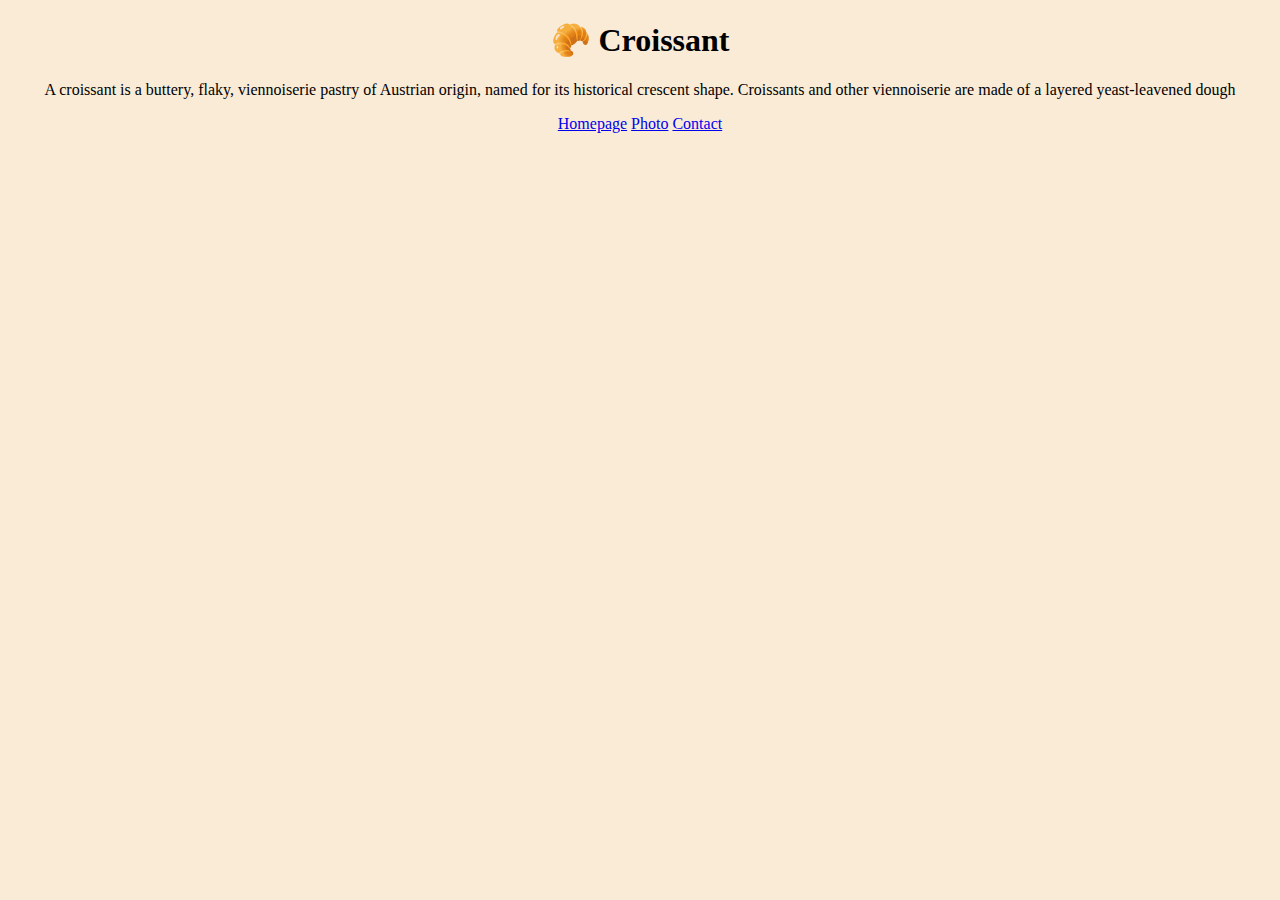
<file: index.html>
<!DOCTYPE html>
<html lang="en">
  <head>
    <meta charset="UTF-8" />
    <meta http-equiv="X-UA-Compatible" content="IE=edge" />
    <meta name="viewport" content="width=device-width, initial-scale=1.0" />
    <title>The best croissant in New York</title>
    <link rel="stylesheet" href="css/style.css" />
    <meta name="description" content="Taste the best croissant in town" />
  </head>
  <body>
    <h1>🥐 Croissant</h1>
    <p>
      A croissant is a buttery, flaky, viennoiserie pastry of Austrian origin,
      named for its historical crescent shape. Croissants and other viennoiserie
      are made of a layered yeast-leavened dough
    </p>
    <footer>
      <a href="/" title="Home">Homepage</a>
      <a href="/photo.html" title="Croissant photo">Photo</a>
      <a href="/contact.html" title="Contact">Contact</a>
    </footer>
  </body>
</html>
</file>
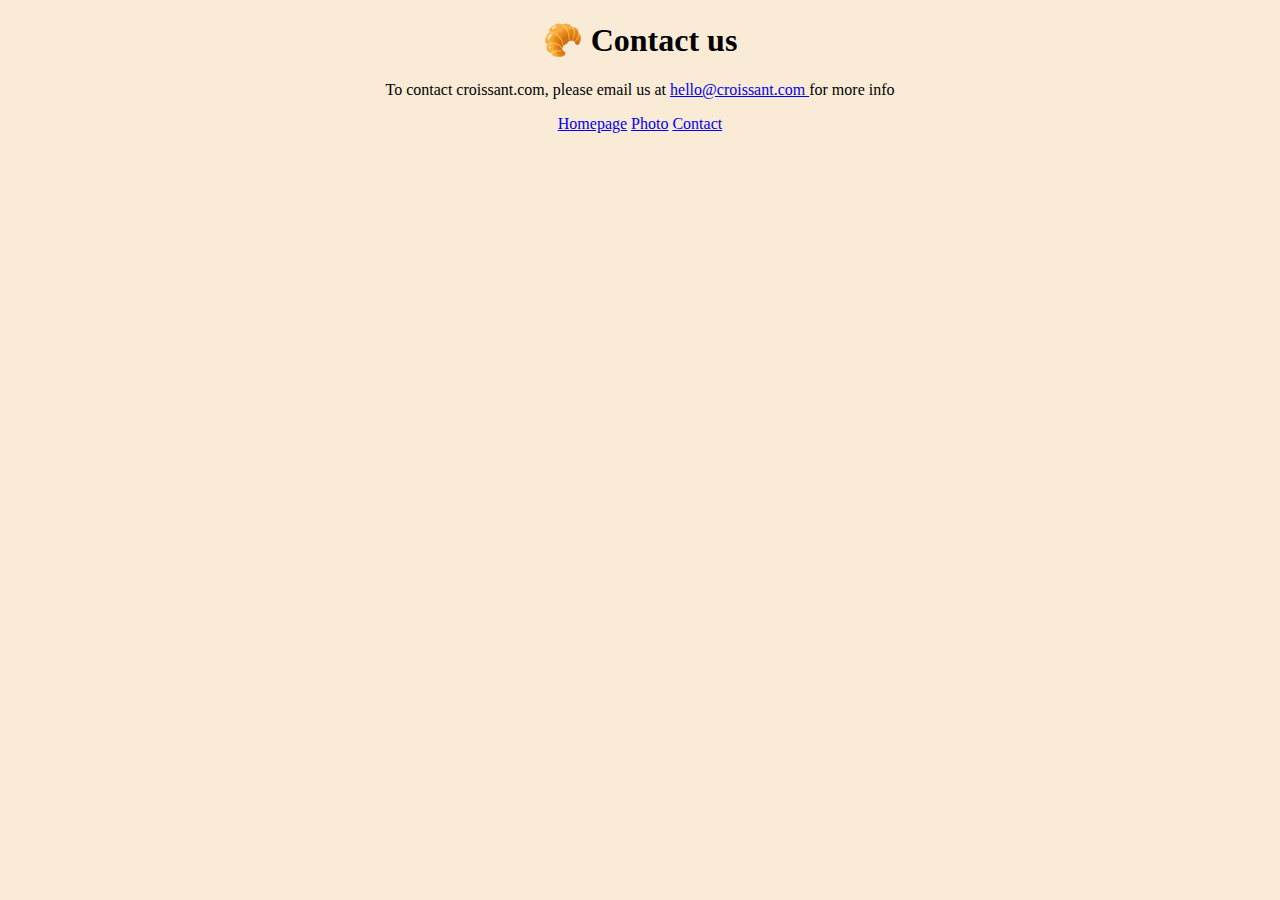
<file: contact.html>
<!DOCTYPE html>
<html lang="en">
  <head>
    <meta charset="UTF-8" />
    <meta http-equiv="X-UA-Compatible" content="IE=edge" />
    <meta name="viewport" content="width=device-width, initial-scale=1.0" />
    <title>Contact us</title>
    <link rel="stylesheet" href="css/style.css" />
    <meta
      name="description"
      content="Contact croissant.com to learn more about our homemade croissants"
    />
  </head>
  <body>
    <h1>🥐 Contact us</h1>
    <p>
      To contact croissant.com, please email us at
      <a href="mailto:hello@croissant.com"> hello@croissant.com </a> for more
      info
    </p>
    <footer>
      <a href="/" title="Home">Homepage</a>
      <a href="/photo.html" title="Croissant photo">Photo</a>
      <a href="/contact.html" title="Contact">Contact</a>
    </footer>
  </body>
</html>
</file>
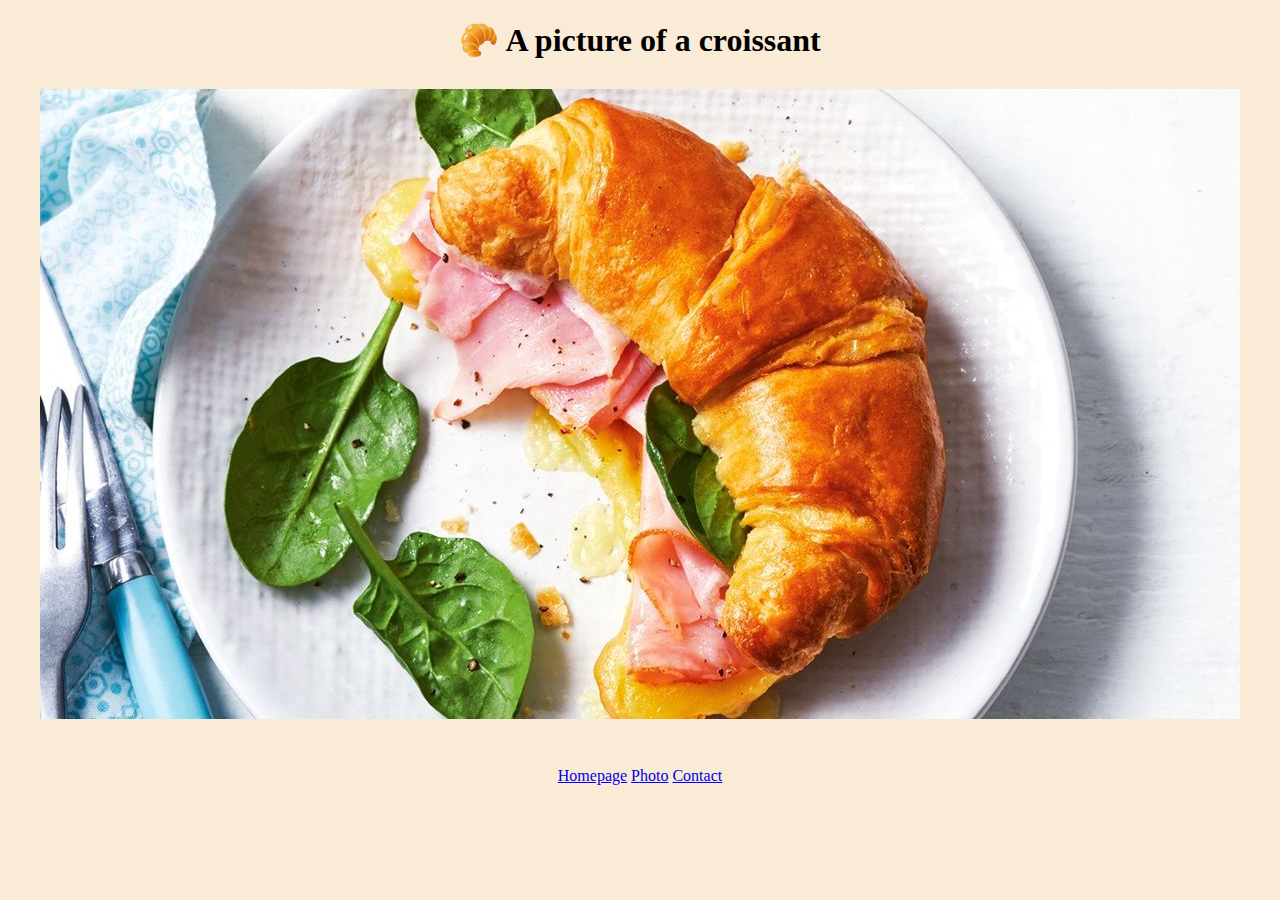
<file: photo.html>
<!DOCTYPE html>
<html lang="en">
  <head>
    <meta charset="UTF-8" />
    <meta http-equiv="X-UA-Compatible" content="IE=edge" />
    <meta name="viewport" content="width=device-width, initial-scale=1.0" />
    <title>An example of the perfect Croissant - Croissant.com</title>
    <link rel="stylesheet" href="css/style.css" />
        <meta
      name="description"
      content="Enjoy a beautiful picture of a homemade croissant"
    />
  </head>
  <body>
    <h1>🥐 A picture of a croissant</h1>
    <img
      src="/media/croissant.jpg"
      alt=""
    />
    </br>
    <footer>
    <a href="/" title="Home">Homepage</a>
    <a href="/photo.html" title="Croissant photo">Photo</a>
    <a href="/contact.html" title="Contact">Contact</a>
    </footer>   
  </body>
</html>
</file>
<file: css/style.css>
body {
  background-color: antiquewhite;
}
h1 {
  text-align: center;
}
img {
  display: block;
  margin: 30px auto;
  max-width: 100%;
}
p {
  text-align: center;
}
footer {
  text-align: center;
}
</file>
